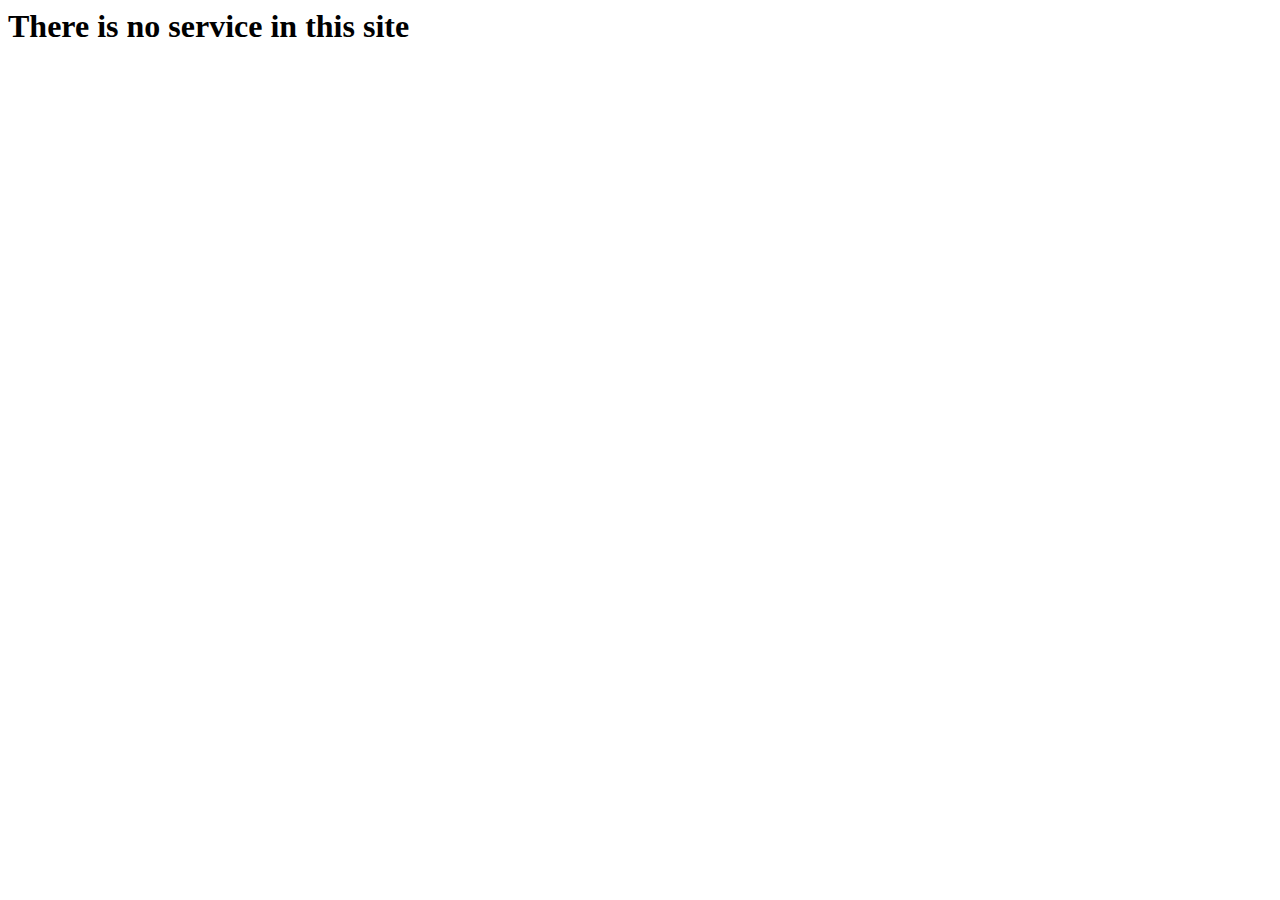
<file: index.html>
<html>
	<head>
		<meta name="viewport" content="width=device-width, initial-scale=1.0, minimum-scale=1.0,maximum-scale=1.0, user-scalable=no" charset="utf-8"/>
		<title>There is no service in this site</title>
	</head>
	<body>
		<h1>There is no service in this site</h1>
	</body>
</html>
</file>
